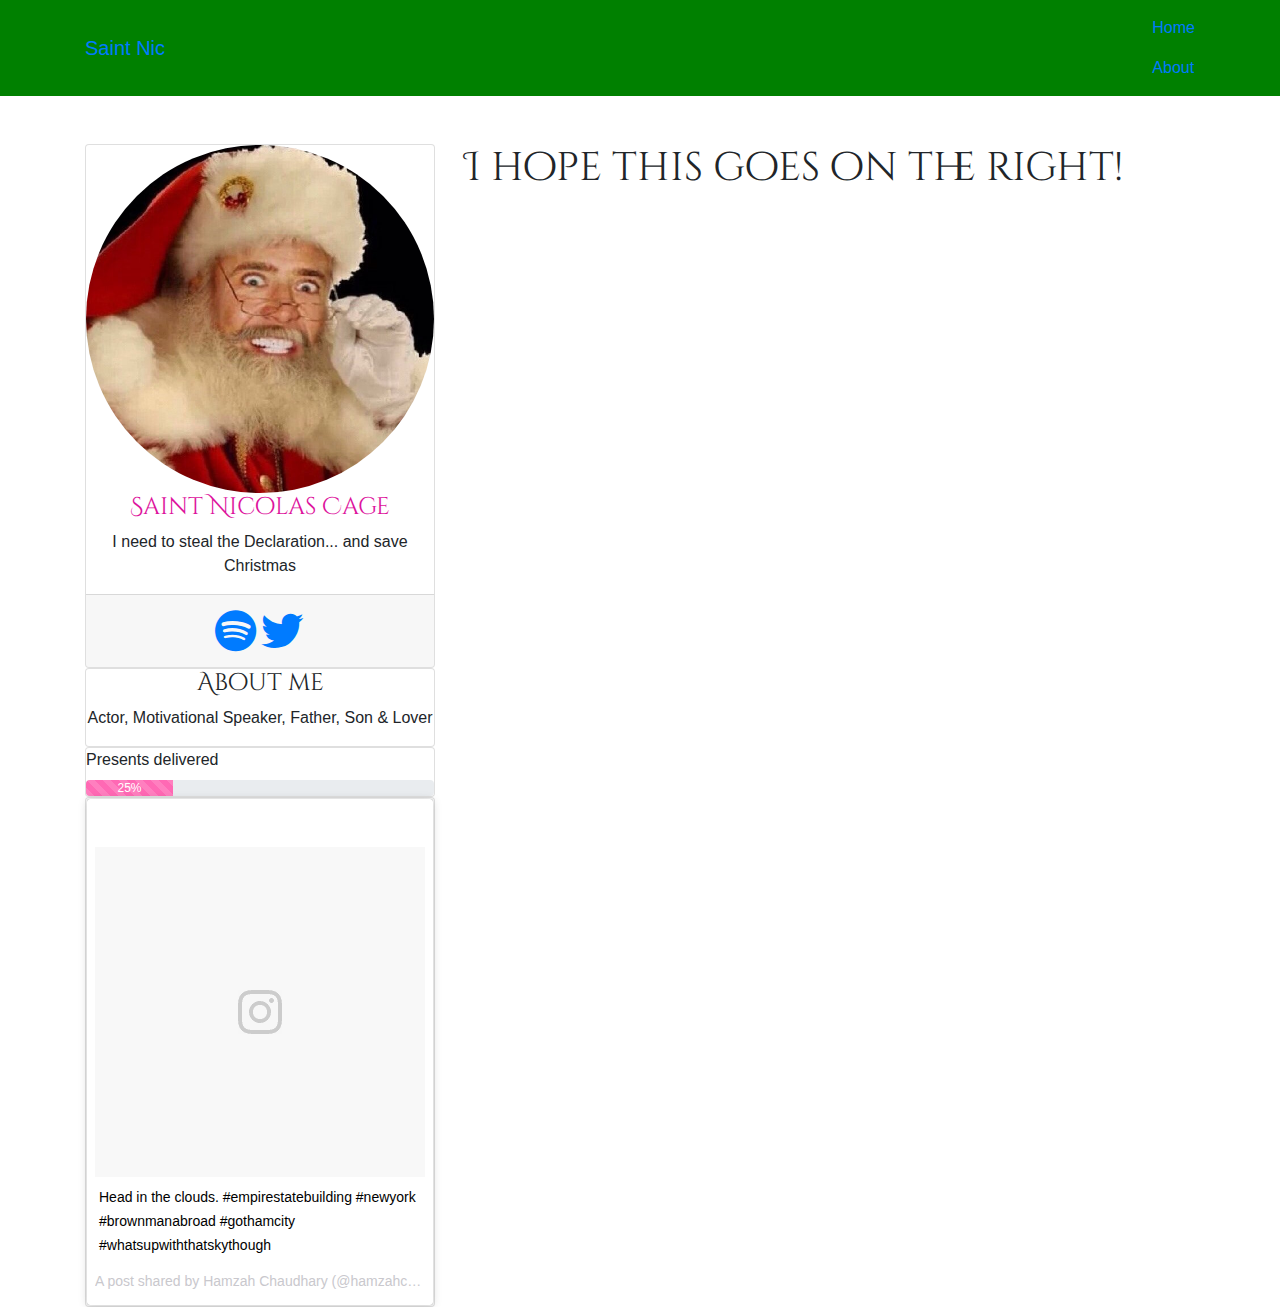
<file: about.html>
<!DOCTYPE html>
<html>
    <head>
        <title></title>
        <meta name="viewport" content="width=device-width, initial-scale=1, shrink-to-fit=no">
        <link rel="stylesheet" href="https://maxcdn.bootstrapcdn.com/bootstrap/4.0.0-alpha.6/css/bootstrap.min.css">
        <link rel="stylesheet" href="https://maxcdn.bootstrapcdn.com/font-awesome/4.4.0/css/font-awesome.min.css">
        <link href="https://fonts.googleapis.com/css?family=Cinzel+Decorative" rel="stylesheet">

        <link rel="stylesheet" href="css/style.css">
    </head>
    <body>
        <nav class="navbar navbar-toggleable-md my-nav mb-5">
            <div class="container">
                <a href="#" class="navbar-brand">Saint Nic</a>
                <ul class="nav navbar-nav">
                    <li class="nav-item">
                        <a href="index.html" class="nav-link">Home</a>
                    </li>
                    <li class="nav-item">
                        <a href="#" class="nav-link">About</a>
                    </li>
                </ul>
            </div>
        </nav>
        <div class="container">
            <div class="row">
                <div class="col-md-4">
                    <div class="card text-center">
                        <div class="card-block">
                            <img class="rounded-circle profile-pic" src="img/santa2.jpg">
                            <h4 class="profile-title">Saint Nicolas Cage</h4>
                            <p>I need to steal the Declaration... and save Christmas</p>
                        </div>
                        <div class="card-footer">
                            <a href="https://www.spotify.com/uk/" target="_blank">
                                <i class="fa fa-spotify fa-3x"></i>
                            </a>
                            <a href="https://www.twitter.com/hamzahc1" target="_blank">
                                <i class="fa fa-twitter fa-3x"></i>
                            </a>

                        </div>
                    </div>
                    <div class="card text-center">
                        <div class="card-block">
                            <h4>About me</h4>
                            <p>Actor, Motivational Speaker, Father, Son & Lover</p>
                        </div>
                    </div>
                    <div class="card">
                        <div class="card-block">


                            <label>Presents delivered</label>
                            <div class="progress">
                                <div class="progress-bar progress-bar-striped progress-bar-animated presents-progress" role="progressbar" style="width: 25%;">
                                    25%
                                </div>
                            </div>





                        </div>
                    </div>
                    <div class="card">
                        <div class="card-block">
                            <blockquote class="instagram-media" data-instgrm-captioned data-instgrm-version="7" style=" background:#FFF; border:0; border-radius:3px; box-shadow:0 0 1px 0 rgba(0,0,0,0.5),0 1px 10px 0 rgba(0,0,0,0.15); margin: 1px; max-width:658px; padding:0; width:99.375%; width:-webkit-calc(100% - 2px); width:calc(100% - 2px);"><div style="padding:8px;"> <div style=" background:#F8F8F8; line-height:0; margin-top:40px; padding:50.0% 0; text-align:center; width:100%;"> <div style=" background:url([data-uri]); display:block; height:44px; margin:0 auto -44px; position:relative; top:-22px; width:44px;"></div></div> <p style=" margin:8px 0 0 0; padding:0 4px;"> <a href="https://www.instagram.com/p/BZJIXVzBHCU/" style=" color:#000; font-family:Arial,sans-serif; font-size:14px; font-style:normal; font-weight:normal; line-height:17px; text-decoration:none; word-wrap:break-word;" target="_blank">Head in the clouds. #empirestatebuilding #newyork #brownmanabroad #gothamcity #whatsupwiththatskythough</a></p> <p style=" color:#c9c8cd; font-family:Arial,sans-serif; font-size:14px; line-height:17px; margin-bottom:0; margin-top:8px; overflow:hidden; padding:8px 0 7px; text-align:center; text-overflow:ellipsis; white-space:nowrap;">A post shared by Hamzah Chaudhary (@hamzahc) on <time style=" font-family:Arial,sans-serif; font-size:14px; line-height:17px;" datetime="2017-09-17T12:47:21+00:00">Sep 17, 2017 at 5:47am PDT</time></p></div></blockquote> <script async defer src="https://platform.instagram.com/en_US/embeds.js"></script>
                        </div>
                    </div>
                </div>







                <div class="col-md-8">
                    <h1>I hope this goes on the right!</h1>
                </div>            
            </div>
        </div>
    </body>
</html>
</file>
<file: css/style.css>
h1, h2, h3, h4 {
  font-family: 'Cinzel Decorative', cursive;
}

.profile-pic {
  max-width: 100%;
}

.profile-title {
  color: #dd139d;
}

.presents-progress {
  background-color: hotpink;
}

.my-nav {
  background-color: green;
}
</file>
